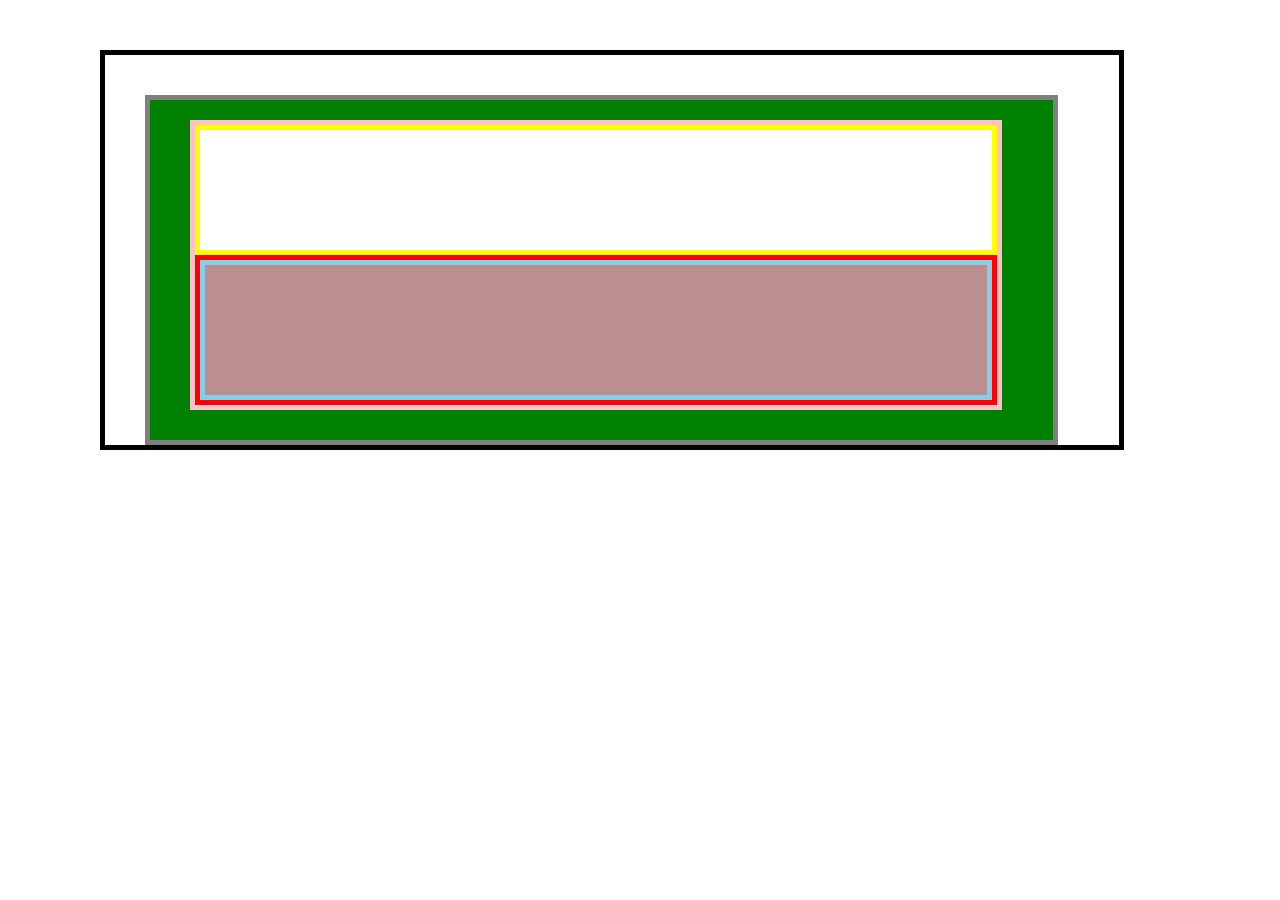
<file: html/index.html>
<!DOCTYPE html>
<html lang="en">

<head>
    <meta charset="UTF-8">
    <meta http-equiv="X-UA-Compatible" content="IE=edge">
    <meta name="viewport" content="width=device-width, initial-scale=1.0">
    <link rel="stylesheet" href="../css/style.css">
    <title>Document</title>
</head>

<body>
    <div class="div1" style="border: 5px solid black;width: 80%;height: 400px; background-color: white;">


        <div class="div2" style="border: 5px solid gray;width: 90%;height: 350px; background-color: green;"> 
            <div class="div3" style="border: 5px solid pink;width: 90%;height: 290px; background-color: red;">
                <div class="div4" style="border:5px solid yellow;width: auto;height: 130px; background-color: white;"> 
                    <div class="div5" style="border:5px solid skyblue;width: auto;height: 140px; background-color: rosybrown;"> 
                    </div>
                </div>
            </div>
        </div>

    </div>

</body>

</html>
</file>
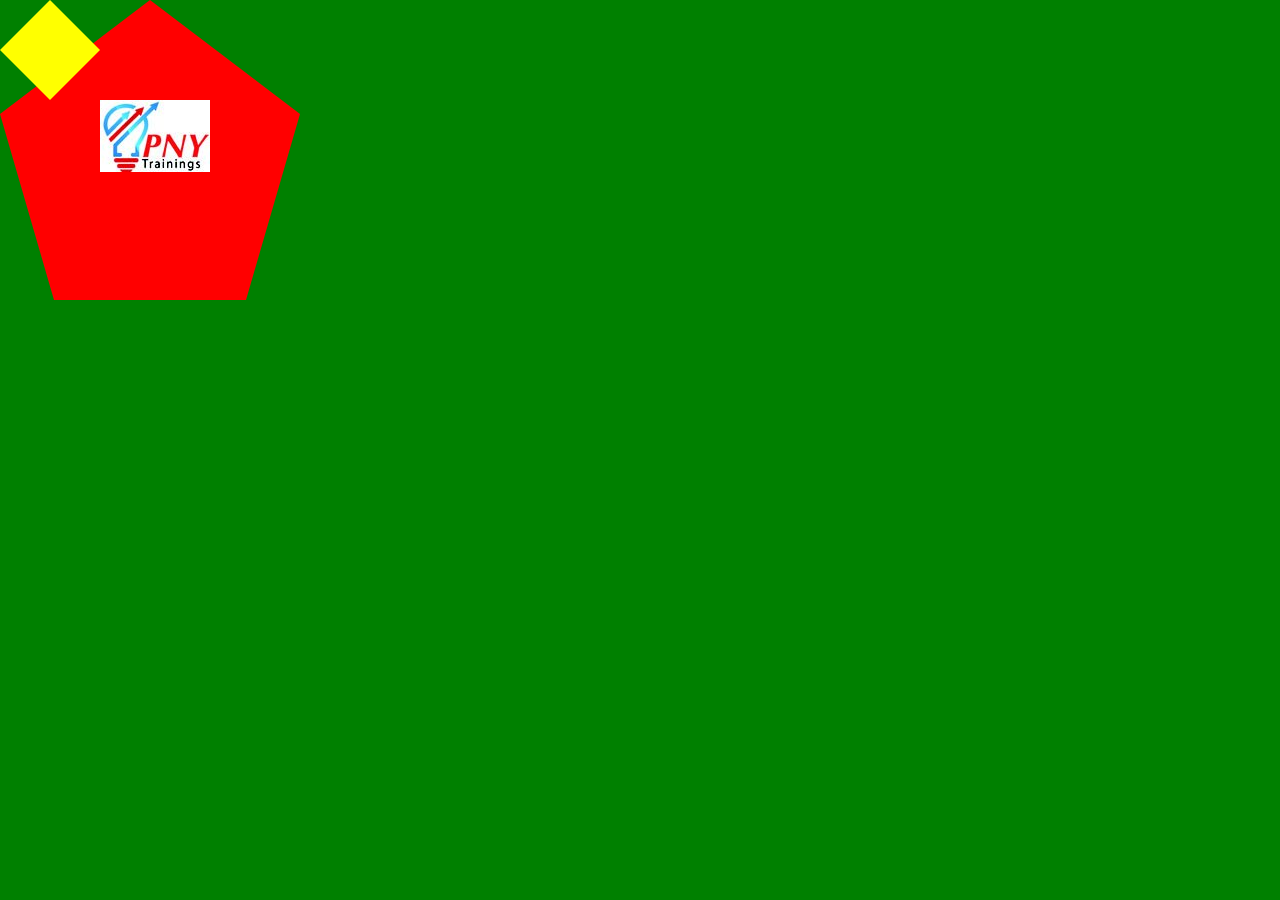
<file: html/animation.html>
<!DOCTYPE html>
<html lang="en">
<head>
    <meta charset="UTF-8">
    <meta http-equiv="X-UA-Compatible" content="IE=edge">
    <meta name="viewport" content="width=device-width, initial-scale=1.0">
    <title>Document</title>
    <link rel="stylesheet" href="../css/animation.css">

</head>
<body>
   <!-- <div class="boxes"> <div class="box"> </div></div> -->

<div class="boxes">
<div class="box1"> 
    <img src="../assets/pny logo.jpg" alt="">
</div>
<div class="box2"></div>

</div>



</body>
</html>
</file>
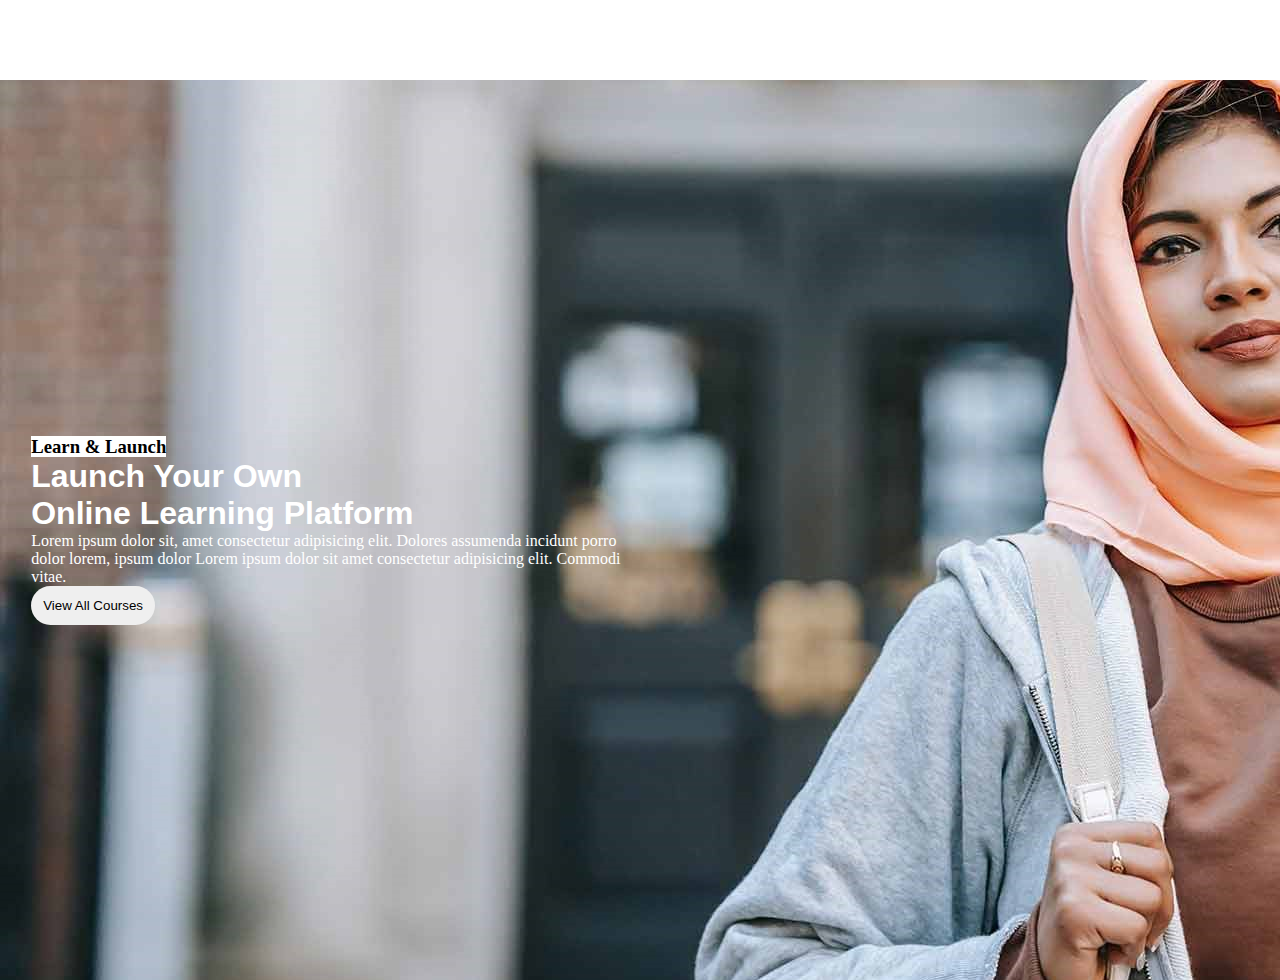
<file: html/blankslate.html>
<!DOCTYPE html>
<html lang="en">

<head>
    <meta charset="UTF-8">
    <meta http-equiv="X-UA-Compatible" content="IE=edge">
    <meta name="viewport" content="width=device-width, initial-scale=1.0">
    <title>Blank-slate Website</title>
    <link href="https://cdn.jsdelivr.net/npm/bootstrap@5.0.2/dist/css/bootstrap.min.css" rel="stylesheet"
        integrity="sha384-EVSTQN3/azprG1Anm3QDgpJLIm9Nao0Yz1ztcQTwFspd3yD65VohhpuuCOmLASjC" crossorigin="anonymous">
    <link rel="stylesheet" href="../css/blankslate.css">
</head>

<body>
    <!-- navbar start  -->
    <nav class="navbar fixed-top navbar-light bg-light">

        
    </nav>

    <!-- header img section  -->

    <div class="img-header1">

        <div class="div">
            <div class="content">
                <h3> <strong style="background-color: white;">Learn & Launch</strong> </h3>
                <h1 style="color: white;font-weight: bolder;font-family: sans-serif;">Launch Your
                    Own <br> Online Learning
                    Platform</h1>
                <p style="color: white;">Lorem ipsum dolor sit, amet consectetur adipisicing elit. Dolores assumenda
                    incidunt porro dolor lorem,
                    ipsum dolor Lorem ipsum dolor sit amet consectetur adipisicing elit. Commodi vitae.</p>
                <div class="btn-1">
                    <button class="btn-1-0"> <span>View All Courses</span></button>
                </div>
            </div>
        </div>
    </div>
    <!-- header img section end  -->
    














    <script src="https://cdn.jsdelivr.net/npm/bootstrap@5.0.2/dist/js/bootstrap.bundle.min.js"
        integrity="sha384-MrcW6ZMFYlzcLA8Nl+NtUVF0sA7MsXsP1UyJoMp4YLEuNSfAP+JcXn/tWtIaxVXM"
        crossorigin="anonymous"></script>
</body>

</html>
</file>
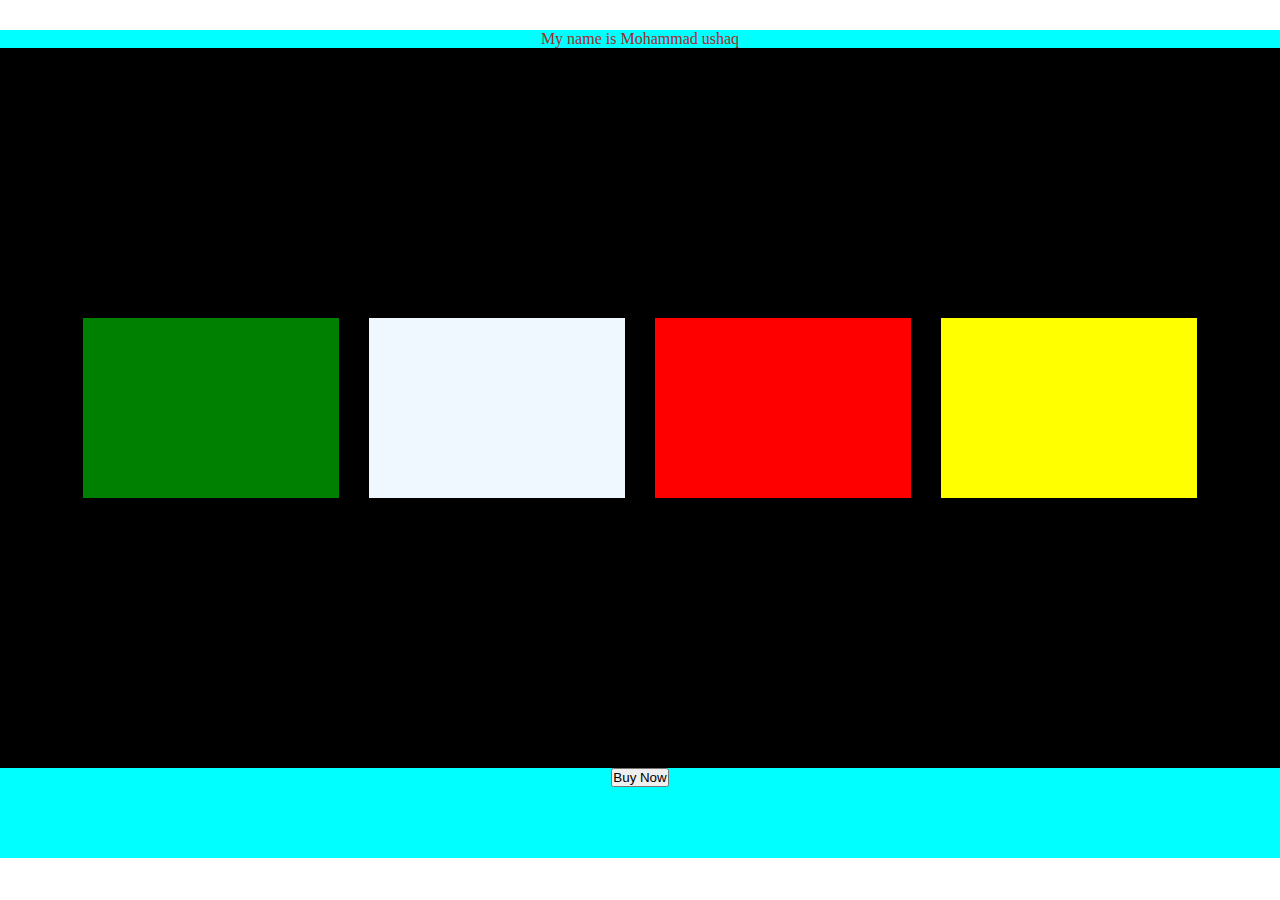
<file: html/cards.html>
<!DOCTYPE html>
<html lang="en">

<head>
    <meta charset="UTF-8">
    <meta http-equiv="X-UA-Compatible" content="IE=edge">
    <meta name="viewport" content="width=device-width, initial-scale=1.0">
    <link rel="stylesheet" href="../css/cards.css">
    <title>Document</title>
</head>

<body>
    <!-- <div class="cards-section">
        <div class="title">Start Learning</div>
        <div class="cards">
            <div class="card">A</div>
            <div class="card">B</div>
            <div class="card">C</div>
            <div class="card">D</div>
           
        </div>
        <div class="button"><button>Buy Now</button></div> -->

    </div>
    <!-- flex practise -->
    <div class="mainitem">
        <div class="tittle">My name is Mohammad ushaq </div>
        <div class="cards">
           
            <div class="card1"></div>
            <div class="card2"></div>
            <div class="card3"></div>
            <div class="card4"></div>




            
        </div>
        <button>Buy Now </button>





    </div>
</body>

</html>
</file>
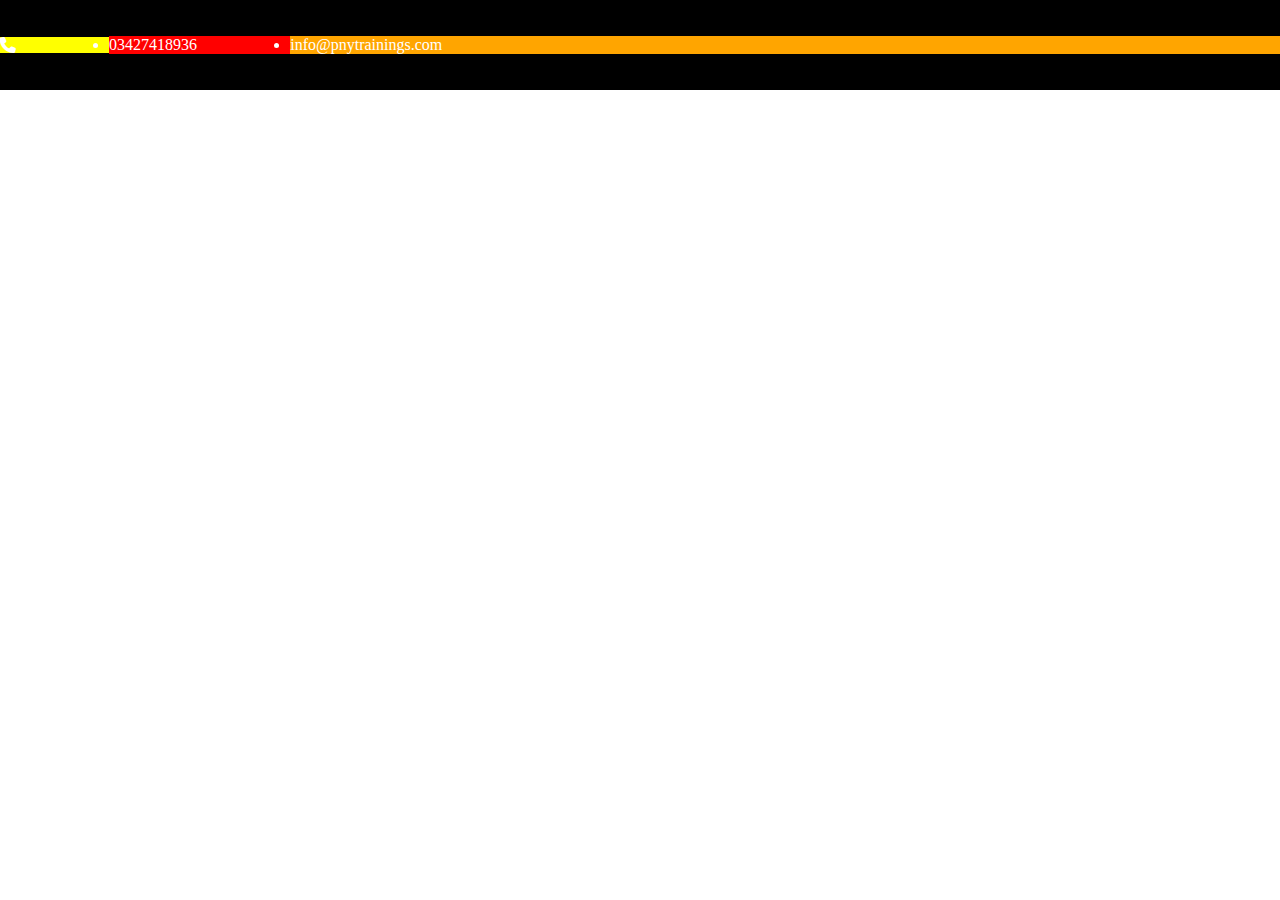
<file: html/flexshring.html>
<!DOCTYPE html>
<html lang="en">
<head>
    <meta charset="UTF-8">
    <meta http-equiv="X-UA-Compatible" content="IE=edge">
    <meta name="viewport" content="width=device-width, initial-scale=1.0">
    <title>Document</title>
    <link rel="stylesheet" href="../css/flexshring.css">
    <link rel="stylesheet" href="https://cdnjs.cloudflare.com/ajax/libs/font-awesome/6.4.0/css/all.min.css">
    <link rel="stylesheet" href="">
</head>
<body>
  <div class="nav">



    <ul class="ul">
        <i class="fa-solid fa-phone"></i>
        <li class="li1">03427418936</li>
        <li class="li2">info@pnytrainings.com</li>

    </ul>







  </div>
    




</body>
</html>
</file>
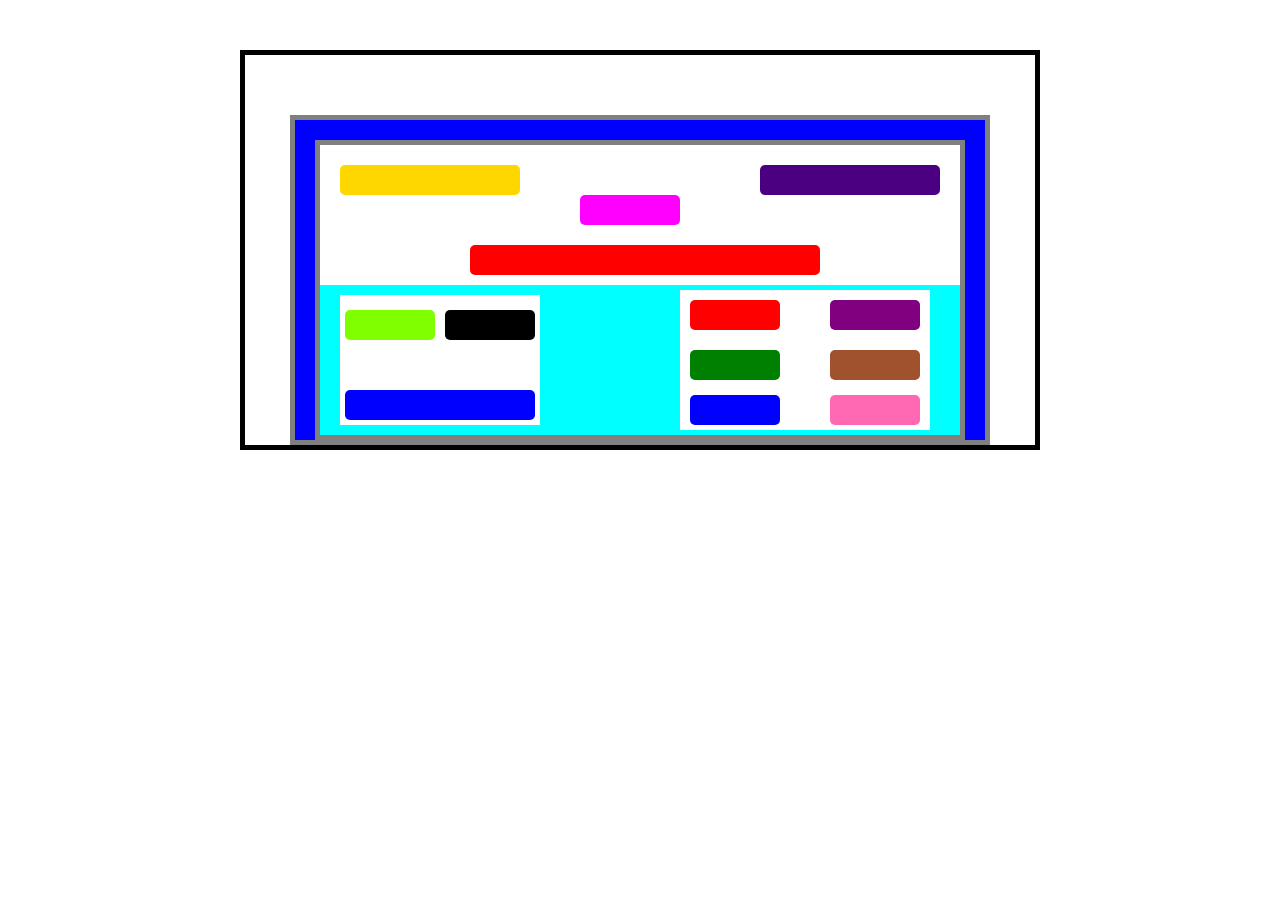
<file: html/tamplete1.html>
<!DOCTYPE html>
<html lang="en">

<head>
    <meta charset="UTF-8">
    <meta http-equiv="X-UA-Compatible" content="IE=edge">
    <meta name="viewport" content="width=device-width, initial-scale=1.0">
    <title>tampelete1</title>
    <link rel="stylesheet" href="../css/tamplete1.css">
</head>

<body>
    <div class="div1">
        <div class="div2">
            <div class="div3">
                <div class="div8"></div>
                <div class="div7"></div>
                <div class="div5">
                    <div class="div6"></div>
                </div>
                <div class="div4">
                    <div class="div13">
                        
                        <div class="div19"></div>
                        <div class="div18"></div>
                        <div class="div17"></div>
                        <div class="div16"></div>
                        <div class="div15"></div>
                        <div class="div14"></div>
                    </div>
                    <div class="div9">
                        <div class="div12"></div>
                        <div class="div11"></div>
                        <div class="div10"></div>
                    </div>



                </div>
            </div>
        </div>
    </div>
</body>

</html>
</file>
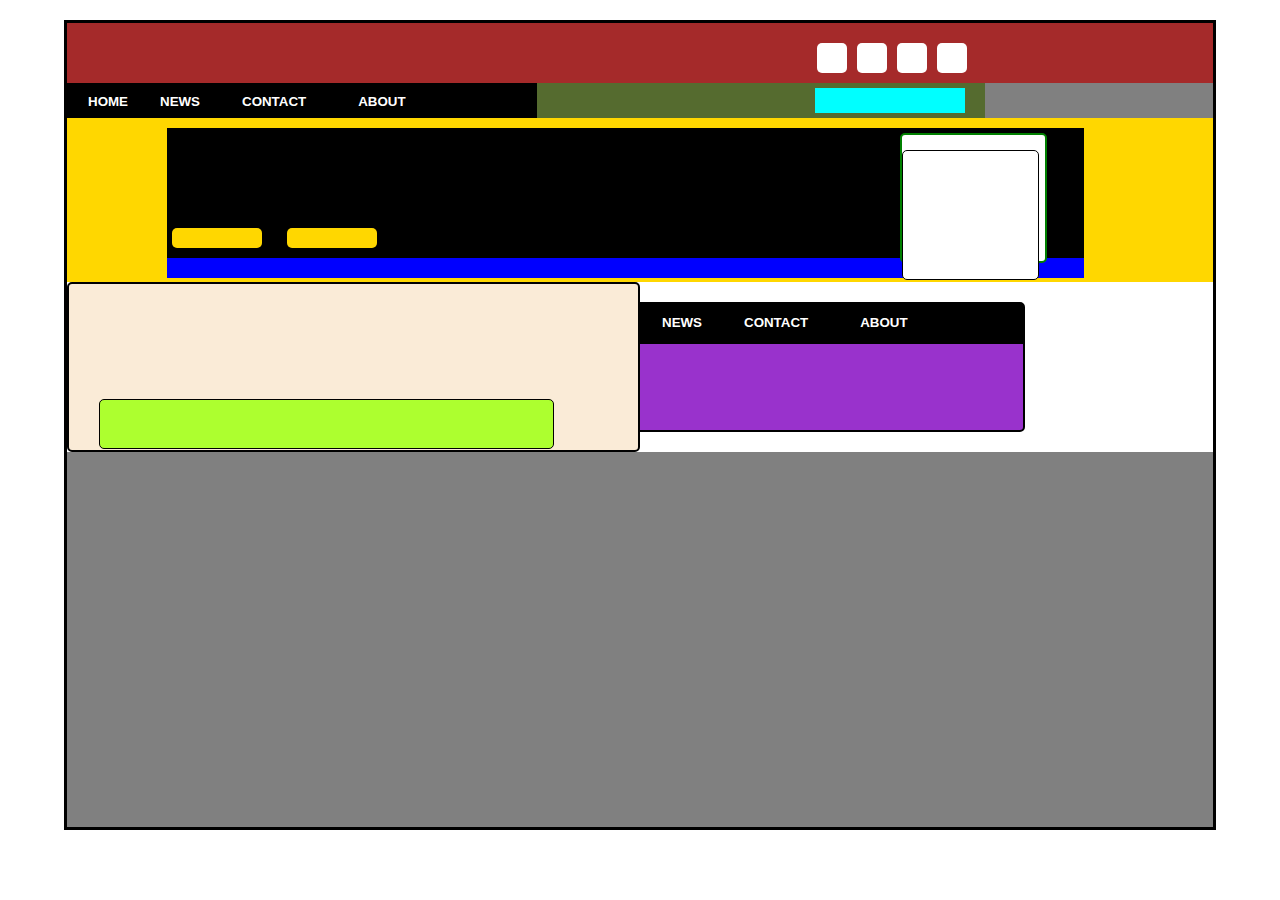
<file: html/tamplete2.html>
<!DOCTYPE html>
<html lang="en">

<head>
    <meta charset="UTF-8">
    <meta http-equiv="X-UA-Compatible" content="IE=edge">
    <meta name="viewport" content="width=device-width, initial-scale=1.0">
    <title>tampelete2</title>
    <link rel="stylesheet" href="../css/tamplete2.css">
</head>

<body>
    <div class="div1">
        <div class="div8">
            <div class="div9"></div>
        </div>
        <div class="div7"><button class="btn1">HOME</button><button class="btn2">NEWS</button><button
                class="btn3">CONTACT</button><button class="btn4">ABOUT</button>


        </div>
        <div class="div2">
            <div class="div10">
                <div class="div17">
                    <div class="div20">
                        <div class="div21"><button class="btn5">HOME</button><button class="btn6">NEWS</button><button
                                class="btn7">CONTACT</button><button class="btn8">ABOUT</button></div>
                    </div>
                    <div class="div18">
                        <div class="div19"></div>
                    </div>
                </div>
                <div class="div11">
                    <div class="div15">
                        <div class="div16"></div>
                    </div>
                    <div class="div14"></div>
                    <div class="div13"></div>
                    <div class="div12"></div>
                </div>
            </div>
            <div class="div6"></div>
            <div class="div5"></div>
            <div class="div4"></div>
            <div class="div3"></div>
        </div>
    </div>


</body>

</html>
</file>
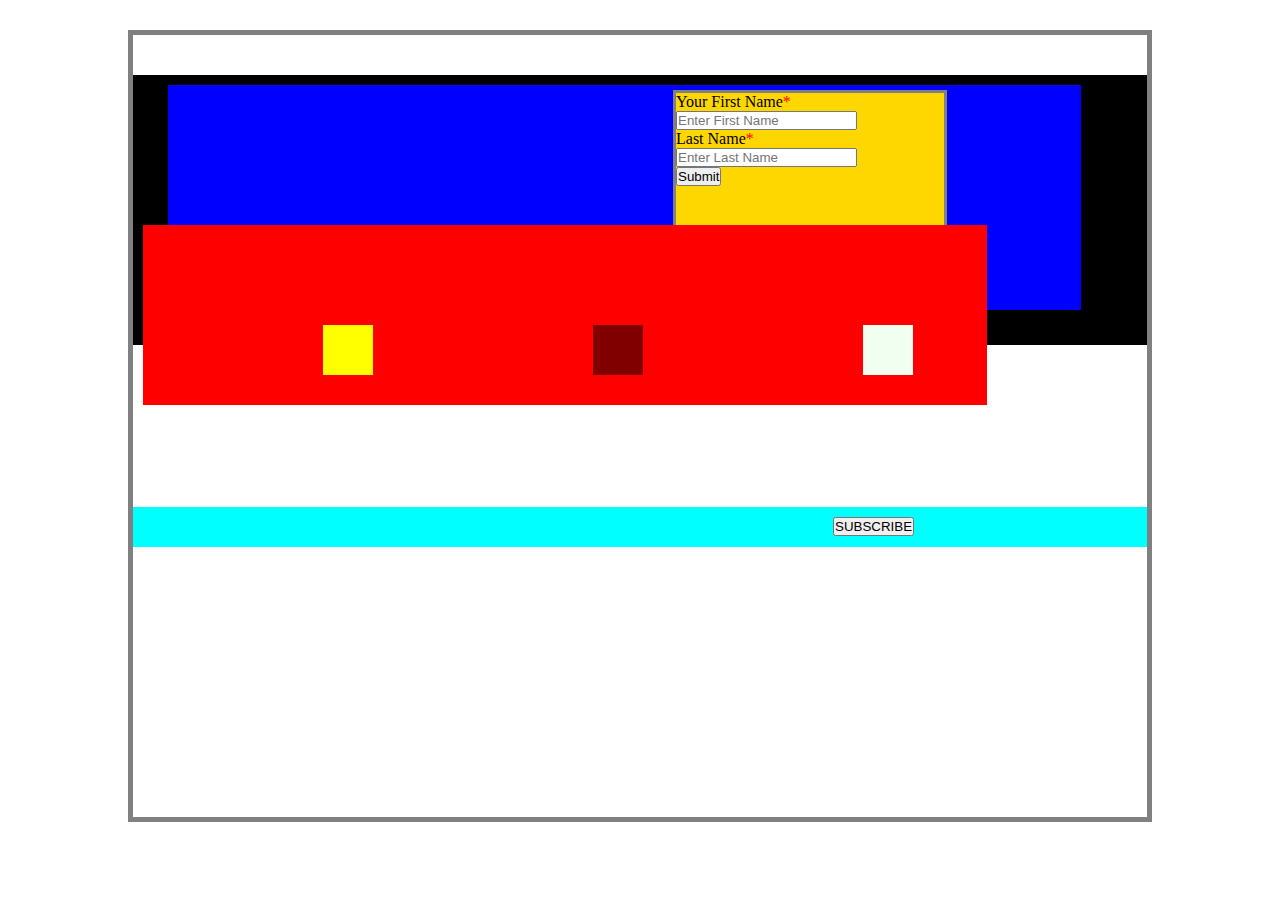
<file: html/tamplete3.html>
<!DOCTYPE html>
<html lang="en">

<head>
    <meta charset="UTF-8">
    <meta http-equiv="X-UA-Compatible" content="IE=edge">
    <meta name="viewport" content="width=device-width, initial-scale=1.0">
    <title>tamplete3</title>
    <link rel="stylesheet" href="../css/tamplete3.css">
</head>

<body>
    <div class="div1">
        <div class="div2">
            <div class="div7">
                <div class="div8">
<form>
<label>Your First Name<span style="color: red;">*</span></label><br/>
<input  type="text" name="First Name"value="" placeholder="Enter First Name" required><br/>
<label>Last Name<span style="color: red;">*</span></label><br/>
<input type="text" name="Last Name"value="" placeholder="Enter Last Name"required> <br>
<button class="Submit" type="submit">Submit</button>

</form>
                </div>
            </div>
        </div>
        <div class="div3"><div class="div9"></div></div>
        <div class="div4"><div class="div10"></div></div>
        <div class="div5"><div class="div11"></div></div>
        <div class="div6"> <button class="btn">SUBSCRIBE</button>
            </div>
    </div>
</body>

</html>
</file>
<file: css/style.css>
*{margin: 0;
padding: 0;
box-sizing: border-box;}

.div1{margin-left: 100px;
margin-top: 50px;}
.div2{margin-left: 40px;margin-top: 40px;}
.div3{margin-left: 40px;margin-top: 20px;}
.div5{margin-top: 130px;}
</file>
<file: css/animation.css>
* {
    margin: 0;
    padding: 0;
    box-sizing: border-box;

}

/* .boxes {
    position: relative;
    height: 80vh;
    width: 100%;
    background-color: green;
}

.box {
    position: absolute;
    height: 300px;
    width: 300px;
    background-color: black;
    animation-name: movebox;
    animation-duration:   5s;
    animation-iteration-count: infinite;

}

@keyframes movebox {

    0% {
        top: 0;
        left: 0;
        background-color: red;

    }

    20% {
        top: 0px;
        left: 200px;
        background-color: pink;
        opacity: 0;
    }

    40% {
        top: 0px;
        left: 400px;
        background-color: orange;
    }

    60% {
        top: 0px;
    }

    80% {
        left: 90%;
        bottom: 0px;
        background-color: aqua;
    }
    90%{ bottom: 0px;
    right: 900px;
background-color: antiquewhite;}

    100% {
        bottom: 0px;
        right: 1100px;
        top: 300px;
        background-color: blue;

    }
} */
.boxes{
    position: relative;
    background-color: green;
    height: 100vh;
    width: 100%;

}
.box1{
    position: absolute;
    height: 300px;
    width: 300px;
    background-color: red;
    animation-name: animation-1;
    animation-duration: 3s;
    animation-iteration-count: infinite;
    padding: 100px;
    clip-path: polygon(50% 0%, 100% 38%, 82% 100%, 18% 100%, 0% 38%);
}
.box2{
    position: absolute;
    height: 100px;
    width: 100px;
    background-color: yellow;
    animation-name: animation-2;
    animation-duration: 3s;
    animation-iteration-count: infinite;
    padding: 0px;
    clip-path: polygon(50% 0%, 100% 50%, 50% 100%, 0% 50%);
    
}
@keyframes animation-1{
0%{top: 0px;
    left: 400px;
background-color: blue ;
}
30%{
    top: 0px;
    left: 900px;
    background-color: aqua;
    
}
50%{
   
    bottom: 0px;
    left: 1200px;
    background-color: yellowgreen;
}
70%{
bottom: 0px;
right: 1220px;
background-color: bisque;

}
100%{
    right: 1220px;
    bottom: 450px;
    background-color: violet;
}



}
@keyframes animation-2{
    0%{top: 0px;
        left: 400px;
    background-color: blue ;
    }
    30%{
        top: 0px;
        left: 900px;
        background-color: aqua;
        
    }
    50%{
       
        bottom: 0px;
        left: 1000px;
        background-color: yellowgreen;
    }
    70%{
    bottom: 0px;
    right: 1020px;
    background-color: bisque;
    
    }
    100%{
        right: 1020px;
        bottom: 450px;
        background-color: violet;
    }
}
</file>
<file: css/blankslate.css>
*{
    margin: 0;
    padding: 0;
    box-sizing: border-box;
}
.img-header1{
    flex-wrap: wrap;
    display: flex;
    justify-content: center;
    align-items: center;
height: 100vh;
width: 100%;
background-repeat: no-repeat;
background: cover;
opacity: 1;

     background-image: url(../assets/slider-4\ \(2\).jpg)
    }
.content{
    width: 50%;
}
.btn-1-0{
    padding: 10px;
    border-radius: 20px;
    border-color: transparent;
}
.navbar{ display: flex;
    opacity: 0.5;
    margin-top: 20px;
    height: 60px;
}
.pic-blankstate{
    width: 30%;
    height: 50px;
 
}
.item-list{
    width: 70%;
    height: 50px;
    
}
.wrap{
    display: flex;
}
</file>
<file: css/cards.css>
*{
    margin: 0;
    padding: 0;
    box-sizing: border-box;
}

/* .cards-section{
    height:100vh;
    width: 100%;
    background-color: cyan;
    display: flex;
    flex-direction: column;
    justify-content: center;
align-items: center;
gap:30px
}
.cards{
    display: flex;
    width:700px;
    flex-wrap: wrap;
    gap:30px;
}
.card{
    height:200px;
    width:200px;
    background-color: orange;

} */
.mainitem{ flex-wrap: wrap;
   margin-top: 30px;
    text-align: center;
    
    height: 92vh;
    background-color: aqua;

}
.cards{ display: flex;
    flex-direction: row;
    justify-content: center;
    align-items: center;
    background-color: black; 
    height: 80vh;
    flex-wrap: wrap;
    gap: 30px;
}
.card1{
    background-color: green;
    height: 20vh;
    width: 50%;

width: 20%;}
.card2{

    background-color: aliceblue;
    height: 20vh;
    width: 20%;
}
.card3{
    background-color: red;
    height: 20vh;
width: 20%;
}
.card4{
    background-color: yellow;
    height: 20vh;
width: 20%;
}
.tittle{
    color: brown;
}
</file>
<file: css/flexshring.css>
*{padding: 0;
margin: 0;
box-sizing: border-box;}




.nav{
background-color: black;width: 100%;
height: 10vh;


}
.ul{color: white;
display: flex;
/* justify-content: center; */
align-items: center;
height: 10vh;
/* justify-content: space-evenly; */
}
.ul i{
    flex-grow: 2;
    background-color: yellow;
}
.li1{
    flex-grow: 2;
    justify-self: flex-end;
    background-color: red;
}
.li2{
    background-color: orange;
    flex-grow: 18;
    
  
}
</file>
<file: css/tamplete1.css>
*{margin: 0;
padding: 0;
box-sizing: border-box;}





.div1{
    position: relative;
margin: 0 auto;
    border: 5px solid black;
background-color: white;
height: 400px;
width:800px;
margin-top: 50px;




}
.div2{
    position: absolute;
  
        border: 5px solid gray;
    background-color: blue;
    height: 330px;
    width: 700px;
    margin-top: 60px;
margin-left: 45px; }
    .div3{
        position: absolute;
        background-color: white;
        width: 650px;
        height: 300px;
        border: 5px solid gray;
        margin-left: 20px;
        margin-top: 20px;

    }
    .div4{position: absolute;
    background-color: aqua;
    height:150px ;
    width: 640px; margin-top: 140px;
     }
     .div5{position: absolute;
        background-color: gold;
        height: 30px;
        width: 180px;
        border-radius: 5px; 
        margin-left: 20px;
        margin-top: 20px; }
        .div6{position: absolute;
            background-color: indigo;
            height: 30px;
            width: 180px;
            border-radius: 5px; 
            margin-left: 420px;}
            .div7{position: absolute;
                background-color: magenta;
                height: 30px;
                width: 100px;
                border-radius: 5px; 
             margin-left: 260px;
             margin-top: 50px; }
             .div8{position: absolute;
                background-color: red;
                height: 30px;
                width: 350px;
                border-radius: 5px; 
             margin-left: 150px;
             margin-top: 100px; }
             .div9{position: absolute;
                background-color: white;
                height: 130px;
                width: 200px;margin-top: 10px;margin-left: 20px; }
                .div10{position: absolute;
                    background-color: chartreuse;
                    height: 30px;
                    width: 90px;
                    border-radius: 5px; 
                 margin-left: 5px;
                 margin-top: 15px}
                 .div11{position: absolute;
                    background-color: black;
                    height: 30px;
                    width: 90px;
                    border-radius: 5px; 
                 margin-left: 105px;
                 margin-top: 15px}
                 .div12{position: absolute;
                    background-color: blue;
                    height: 30px;
                    width: 190px;
                    border-radius: 5px; 
                 margin-left: 5px;
                 margin-top: 95px}
.div13{position: absolute;
    background-color: white;
    height: 140px;
    width: 250px;
    
    margin-left: 360px;
    margin-top: 5px;}
    .div14{position: absolute;
        background-color: red;
        height: 30px;
        width: 90px;
        border-radius: 5px; 
     margin-left: 10px;
     margin-top: 10px}
     .div15{position: absolute;
        background-color: green;
        height: 30px;
        width: 90px;
        border-radius: 5px; 
     margin-left: 10px;
     margin-top: 60px}
     .div16{position: absolute;
        background-color: blue;
        height: 30px;
        width: 90px;
        border-radius: 5px; 
     margin-left: 10px;
     margin-top: 105px}
     .div17{position: absolute;
        background-color: purple;
        height: 30px;
        width: 90px;
        border-radius: 5px; 
     margin-left: 150px;
     margin-top: 10px}
     .div18{position: absolute;
        background-color: sienna;
        height: 30px;
        width: 90px;
        border-radius: 5px; 
     margin-left: 150px;
     margin-top: 60px}
     .div19{position: absolute;
        background-color: hotpink;
        height: 30px;
        width: 90px;
        border-radius: 5px; 
     margin-left: 150px;
     margin-top: 105px}
</file>
<file: css/tamplete2.css>
* {
    margin: 0;
    padding: 0;
    box-sizing: border-box;
}

.div1 {
    position: relative;
    border: 3px solid black;
    height: 90vh;
    width: 90%;
    margin: 0 auto;
    margin-top: 20px;
    background-color: gray;
}

.div2 {
    position: absolute;
    width: 100%;
    height: 60px;
    background-color: brown;
}

.div3 {
    position: absolute;
    width: 30px;
    height: 30px;
    background-color: white;
    border-radius: 5px;
    margin-left: 750px;margin-top: 20px;
}

.div4{
    position: absolute;
    width: 30px;
    height: 30px;
    background-color: white;
    border-radius: 5px;
    margin-left: 790px;margin-top: 20px;
}

.div5{
    position: absolute;
    width: 30px;
    height: 30px;
    background-color: white;
    border-radius: 5px;
    margin-left: 830px;margin-top: 20px;
}

.div6{
    position: absolute;
    width: 30px;
    height: 30px;
    background-color: white;
    border-radius: 5px;
    margin-left: 870px;
    margin-top: 20px;
}
.div7{position: absolute;
    width: 470px;
    height: 35px;
    background-color: black;
    margin-top: 60px}
    .div8{position: absolute;
        width: 470px;
        height: 35px;
        background-color: darkolivegreen;
    margin-left: 448px;
margin-top: 60px;}
.div9{position: absolute;
background-color: aqua;height: 25px;width: 150px;
margin-left: 300px;
margin-top: 5px;}
.div10{
position: absolute;
height: 170px;
width: 100%;
background-color: gold;
margin-top: 95px;
}
.div11{position: absolute;
height: 150px;
width: 80%;
background-color: black;
margin-left: 100px;margin-top: 10px;
}
.div12{position: absolute;
width: 100%;
height: 20px;background-color: blue;
margin-top: 130px; z-index: 1;
}
.div13{position: absolute;
background-color: gold;
width: 90px;
height: 20px;
border-radius: 5px;margin-top: 100px;margin-left: 5px;}
.div14{position: absolute;
    background-color: gold;
    width: 90px;
    height: 20px;
    border-radius: 5px;margin-top: 100px;margin-left: 120px;}
    .div15{position: absolute;
    height: 130px;
width: 16%;background-color: white;
margin-left: 80%;border-radius: 5px; border: 2px solid green;
margin-top: 5px;z-index: 2;}
.div16{position: absolute;
    height: 130px;
    width: 96%;
    background-color: white;
    margin-top: 15px;margin-right: 300px;z-index: 3;border-radius: 5px; border: 1px solid black;}
    .div17{

        position: absolute;
        background-color: white;

    width: 100%;
    height: 170px;
    margin-top: 164px;
    }
    .div18{position: absolute;
        background-color: antiquewhite;
        border: 2px solid black;border-radius: 5px;
        height: 170px;
        width: 50%;

    }
    .div19{position: absolute;
    background-color: greenyellow;
height: 50px;
width: 80%;
border: 1px solid black;border-radius: 5px;
margin-top: 115px;
margin-left: 30px;}
.div20{
    position: absolute;
    background-color: darkorchid;
    width: 40%;
    height: 130px;
    margin-left: 500px;margin-top: 20px;border: 2px solid black;border-radius: 5px;
}
.div21{ position: absolute;
background-color:black;
width: 100%;
height: 40px;}
.btn1{font-weight: bold;margin-top: 10px;background-color: black;color: white; border: 1px solid black;margin-left: 20px;}
.btn2{font-weight: bold;margin-top: 10px;background-color: black;color: white; border: 1px solid black;margin-left: 30px;}
.btn3{font-weight: bold;margin-top: 10px;background-color: black;color: white; border: 1px solid black;margin-left: 40px;}
.btn4{font-weight: bold;margin-top: 10px;background-color: black;color: white; border: 1px solid black;margin-left: 50px;}
.btn5{font-weight: bold;margin-top: 10px;background-color: black;color: white; border: 1px solid black;margin-left: 20px;}
.btn6{font-weight: bold;margin-top: 10px;background-color: black;color: white; border: 1px solid black;margin-left: 30px;}
.btn7{font-weight: bold;margin-top: 10px;background-color: black;color: white; border: 1px solid black;margin-left: 40px;}
.btn8{font-weight: bold;margin-top: 10px;background-color: black;color: white; border: 1px solid black;margin-left: 50px;}
.btn1:hover{background-color: brown;}
.btn2:hover{background-color: brown;}
.btn3:hover{background-color: brown;}
.btn4:hover{background-color: brown;}
.btn5:hover{background-color: brown;}
.btn6:hover{background-color: brown;}
.btn7:hover{background-color: brown;}
.btn8:hover{background-color: brown;}
</file>
<file: css/tamplete3.css>
*{padding: 0;margin: 0;box-sizing: border-box;}

.div1{position: relative;
background-color: white;
height: 88vh;
width: 80%;
border: 5px solid grey;
margin: 0 auto;
margin-top: 30px;}
.div2{
    position: absolute;
    width: 100%;
    height: 30vh;
    background-color: black;margin-top: 40px;
}
.div7{position: absolute;
background-color: blue;
width: 90%;
height: 25vh;margin-top: 10px;
margin-left: 35px;}
.div8{position: absolute;
background-color: gold;
width: 30%;
height: 23vh; margin-top: 5px;margin-left: 505px;border: 3px solid grey;}
.div3{position: absolute;background-color: red;width: 30%;
height: 180px;margin-top: 190px;margin-left: 10px;}
.div4{position: absolute;background-color: red;width: 30%;
    height: 180px;margin-top: 190px;margin-left: 550px;}
    .div5{position: absolute;background-color: red;width: 30%;
        height: 180px;margin-top: 190px;margin-left: 280px;}
        .div6{position: absolute;background-color: aqua;width: 100%;height: 40px;margin-top: 46.5%;}
        .div9{position: absolute;
        width: 50px;
    height: 50px;background-color: yellow;margin-left: 180px;
margin-top: 100px;margin-right: 20px;}
.div10{position: absolute;
    width: 50px;
height: 50px;background-color: honeydew;margin-left: 180px;
margin-top: 100px;margin-right: 20px;}
.div11{position: absolute;
    width: 50px;
height: 50px;background-color: maroon;margin-left: 180px;
margin-top: 100px;margin-right: 20px;}
.btn{margin-left: 700px;margin-top: 10px;}
.btn:hover{background-color: red;}
</file>
